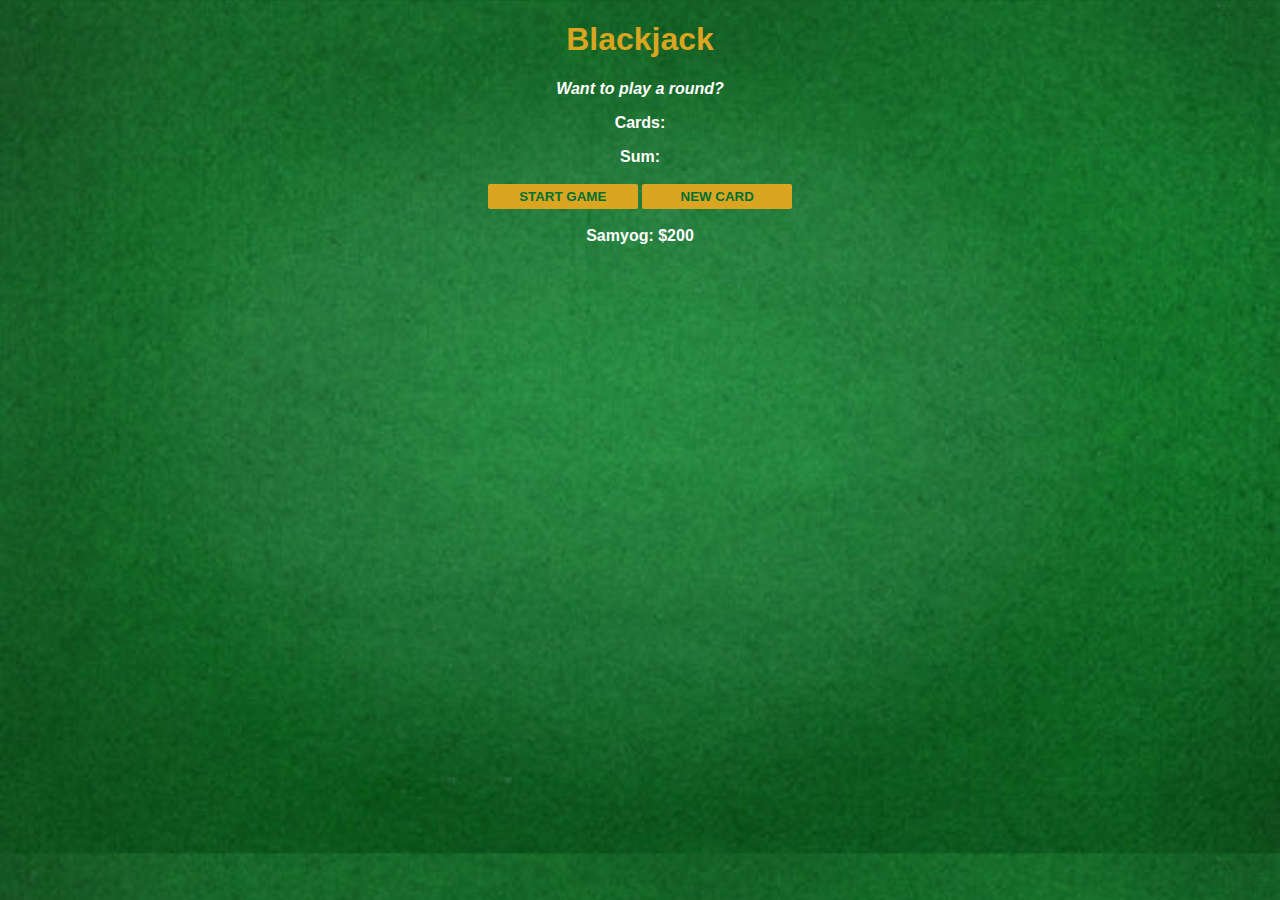
<file: BlackJack/index1.html>
<!DOCTYPE html>
<html>
    <head>
        <title> BlackJack Game</title>
        <link rel="stylesheet" href="index1.css">
    </head>
    <body>
        <h1>Blackjack</h1>
        <p id="message-el">Want to play a round?</p>
        <p id="cards-el">Cards:</p>
        <p id="sum-el">Sum:</p>
        <button onclick="startGame()">START GAME</button>
        <button onclick="newCard()">NEW CARD</button>
        <p id="player-el"></p>
        <script src="index1.js"></script>
    </body>
</html>
</file>
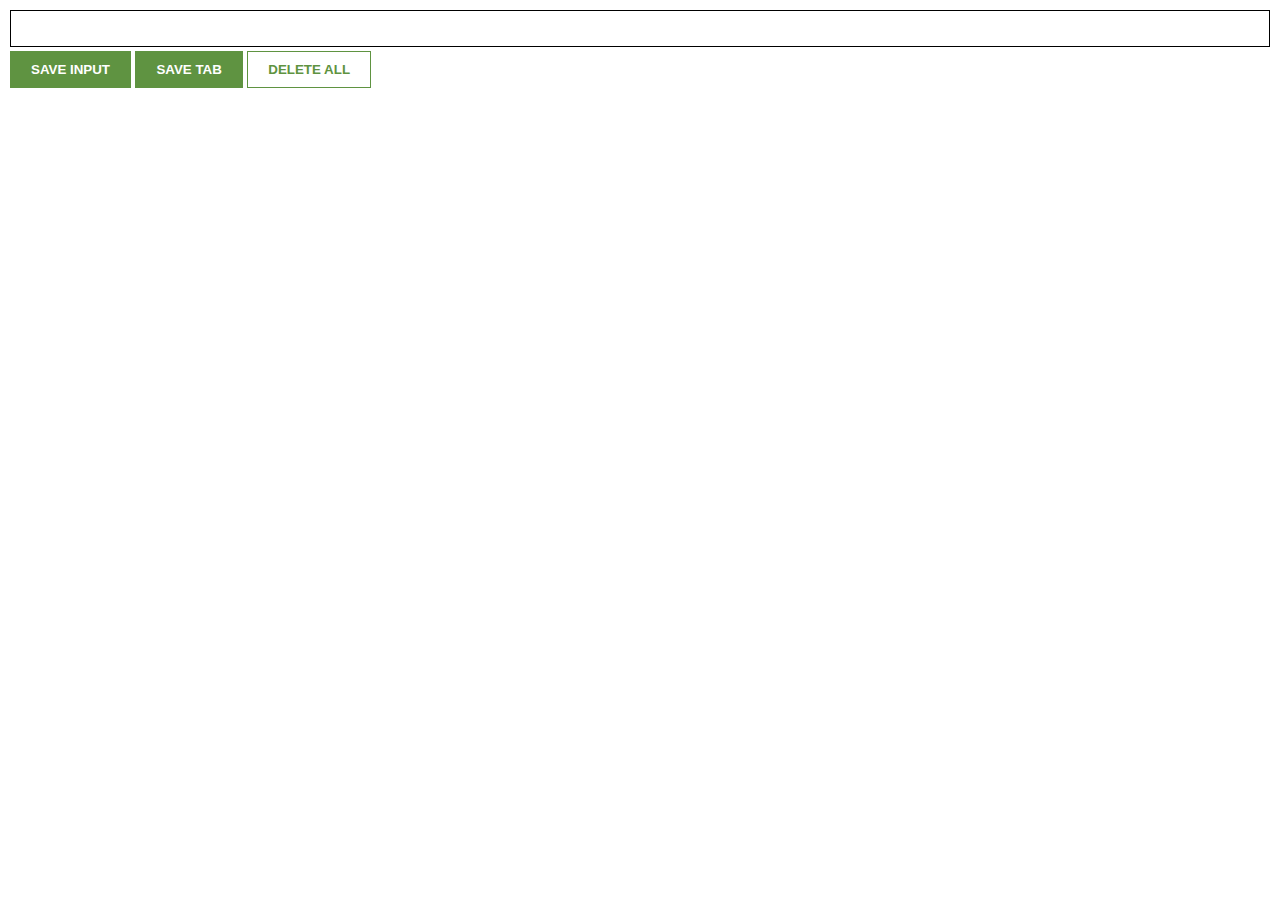
<file: ChromeExtension/extension.html>
<!DOCTYPE html>
<html>
<head>
    <title> Chrome Extension</title>
    <link rel="stylesheet" href="extension.css">
</head>
<body>
    <!-- <button type="text" id="input-el"></button> -->
    <input type="text" id="input-el">
    <button id="input-btn">SAVE INPUT</button>    
    <button id="save-btn">SAVE TAB</button>
    <button id="delete-btn">DELETE ALL</button>
    <ul id="ul-el"> </ul>

    

    <script src="enxtension.js"></script>
</body>
</html>
</file>
<file: BlackJack/index1.css>
body {
    font-family: 'Trebuchet MS', 'Lucida Sans Unicode', 'Lucida Grande', Arial, sans-serif;
    background-image: url("image/table.jpeg");
    background-size: cover;
    font-weight: bold;
    color: white;
    text-align: center;
}

h1 {
    color: goldenrod;
}

#message-el {
    font-style: italic;
}

button {
    color: #016f32;
    width: 150px;
    background: goldenrod;
    padding-top: 5px;
    padding-bottom: 5px;
    font-weight: bold;
    border: none;
    border-radius: 2px;
    margin-bottom: 2px;
    margin-top: 2px;
}
</file>
<file: ChromeExtension/extension.css>
body{
    margin: 0;
    padding: 10px;
    font-family: Arial, Helvetica, sans-serif;
    min-width: 400px;
}


input{
    padding : 10px;
    border-color: #5f9341;
    width: 100%;
    box-sizing: border-box;
    border: 1px solid ;
    margin-bottom: 4px;
    
}


button{
 background: #5f9341;
color: white;
padding: 10px 20px; 
border: 1px solid #5f9341;
font-weight: bold;
}

#delete-btn  {
    background-color: white;
    color: #5f9341;
}

ul {
    margin-top: 20px;
    list-style: none;
    padding-left: 0;

    

}

li{
    margin-top: 5px;

}

li a{
    color: #5f9341;

}
</file>
